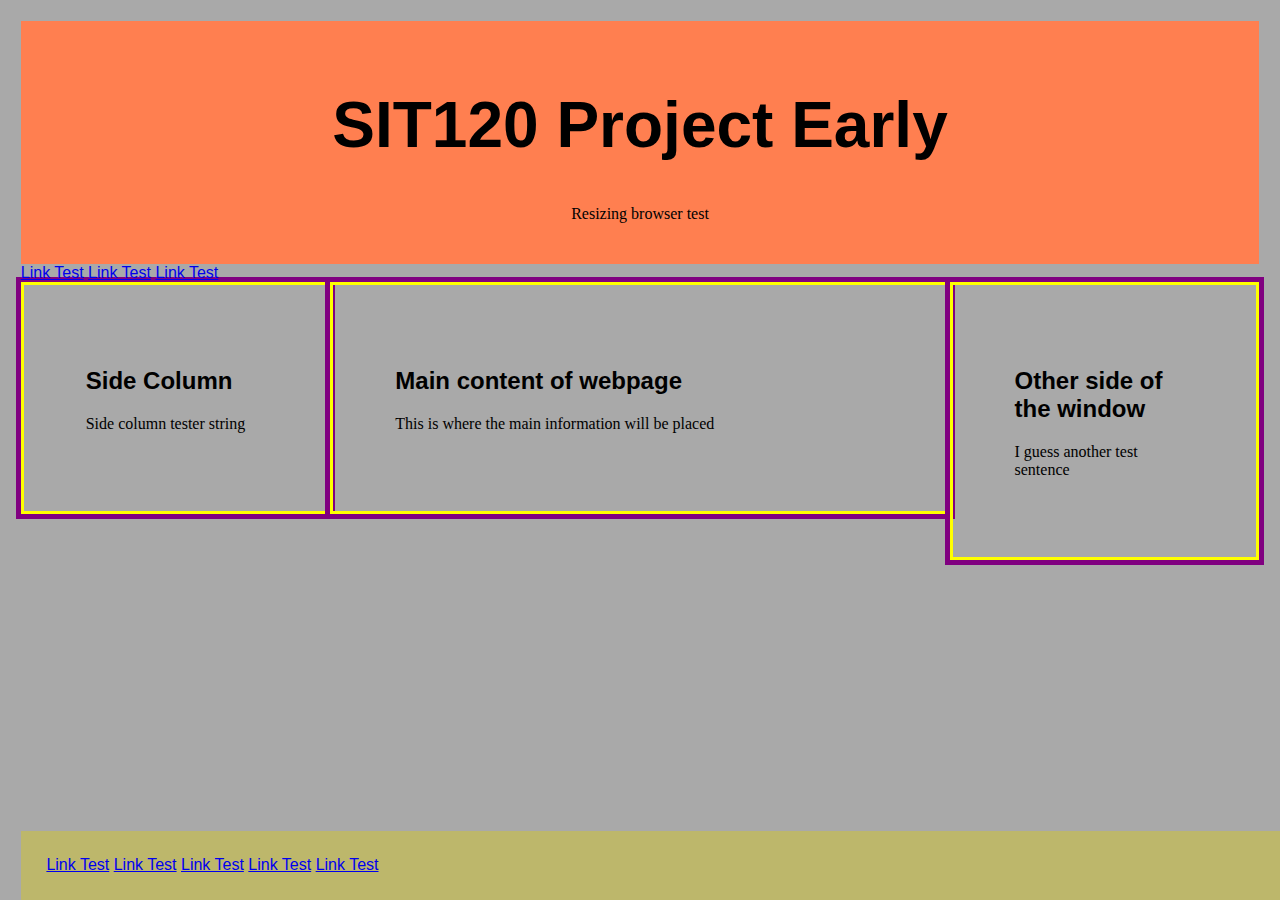
<file: Week 2 Tasks/Week2_Task_HTML.html>
<!DOCTYPE HTML>
<html lang="en">
    <head>
        <meta charset="UTF-8" />
        <meta http-equiv="X-UA-Compatible" content="IE=edge"/>
        <meta name="viewport" content="width=device-width, initial-scale=1">
        <link rel="stylesheet" type="text/css" href="Week2_Task_CSS.css" media="screen"/>
    
    </head>
    <body>
        <div class="header">
            <h1> SIT120 Project Early</h1>
            <p> Resizing browser test</p>
        </div>
        <div class="topa">
            <a href="#">Link Test</a>
            <a href="#">Link Test</a>
            <a href="#">Link Test</a>
        </div>

        <div class="row">
            <div class="column left">
                <h2> Side Column</h2>
                <p>Side column tester string</p>
            </div>
            <div class="column middle">
                <h2>Main content of webpage</h2>
                <p>This is where the main information will be placed</p>
            </div>
            <div class="column right">
                <h2>Other side of the window</h2>
                <p>I guess another test sentence</p>
            </div>
        </div>
        <div class="footer">
            <a href="#">Link Test</a>
            <a href="#">Link Test</a>
            <a href="#">Link Test</a>
            <a href="#">Link Test</a>
            <a href="#">Link Test</a>
        </div>
        
        
    </body>
    





</html>
</file>
<file: Week 2 Tasks/Week2_Task_CSS.css>
:root {
    --crimson: #b23c3c;
    --firebrick: #b22222;
}

* {
    box-sizing: border-box;
}

body {
    background-color:darkgrey;
    font-family: Arial;
    padding: 1%;
}

.header{
    background-color:coral;
    text-align: center;
    padding: 2%;
}
.header h1 {    
    text-align: center;
    font-size: 400%;
}
.header h2 {
    font-size: 10%;
}
.column {
    float: left;
    padding: 5%;
    border: 3px solid yellow;
    outline: 5px solid purple;
}
.column.left {
    width: 25%;
    border: 3px solid yellow;
    outline: 5px solid purple;
}
.column.middle {
    float: left;
    width: 50%;
    border: 3px solid yellow;
    outline: 5px solid purple;
}
.column.right {
    float: left;
    width: 25%;
    border: 3px solid yellow;
    outline: 5px solid purple;
}
.row:after {
    content: "";
    display: table;
    clear: both;
}
.footer {
    overflow: hidden;
    display: block;
    position: fixed;
    float: left;
    bottom: 0px;
    width: 100%;
    background-color:darkkhaki;
    padding: 2%;
}
.footer.a {
    float: left;
    display: block;
    color:cadetblue;
    text-align: center;
    padding: 5% 5%;
    text-decoration: none;
}
.footer nav:hover {
    background-color: burlywood;
    color: black;
}

.topnav {
    overflow: hidden;
    background-color:darkkhaki;
}
.topnav.a {
    float: left;
    display: block;
    color:cadetblue;
    text-align: center;
    padding: 5% 5%;
    text-decoration: none;
}
.topnav a:hover {
    background-color:burlywood;
    color:black;
}

@media screen and (max-width: 800px) {
    .column.left, .column.right, .column.middle {
        width: 100%;
        padding: 0;
    }

}
@media screen and (min-width: 400px) {
    .footer.nav {
        
    }
}



.menu {
    width: 25%;
    float: left;
}

.main {
    width: 75%;
    float: left;
}



h1 {
    font-family:'Franklin Gothic Medium', 'Arial Narrow', Arial, sans-serif;
}
p {
    font-family: Cambria, Cochin, Georgia, Times, 'Times New Roman', serif;
}

/* div {
    margin: 20px;
    border: 3px solid yellow;
    outline: 5px solid purple;
    outline-offset: 15px;
} */

img {
    max-width: 50%;
    /* max-height: 50%; */
    /* width: auto; */
    height: auto; 
}

.items {
    display: flex;
    justify-content: space-between;
}



button {
    background-color: antiquewhite;
    color: var(--crimson);
    border: 2px solid var(--firebrick);
    padding: 5px;
}
</file>
